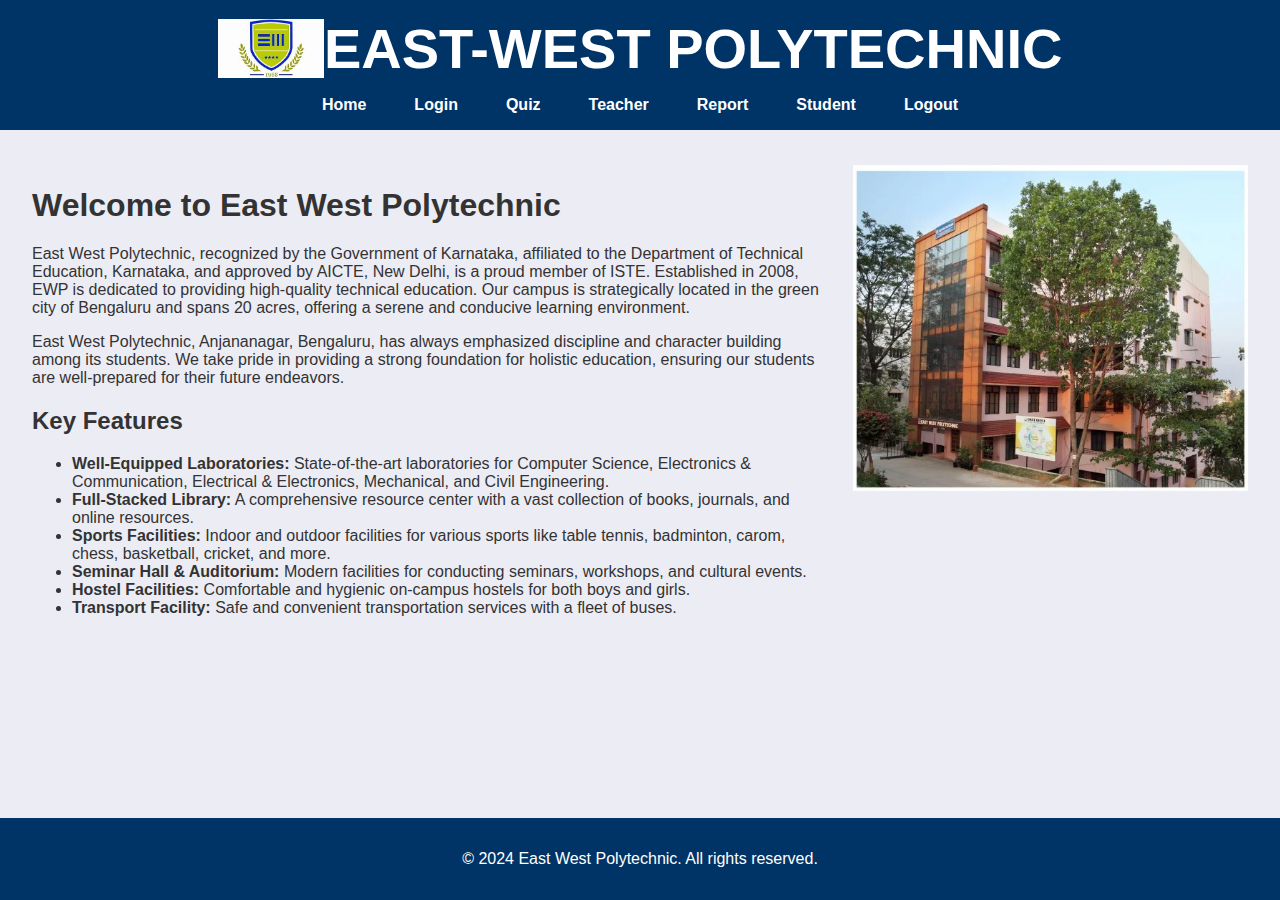
<file: index.html>
<!DOCTYPE html>
<html lang="en">
<head>
    <meta charset="UTF-8">
    <meta name="viewport" content="width=device-width, initial-scale=1.0">
    <title>East West Polytechnic</title>
    <link rel="stylesheet" href="style.css"> </head>
<body>
 
    <header>
        <div id="logo-container">
            <img id="logo" src="ewp.jpg" alt="East West Polytechnic Logo">
        </div>
        <h1 id="college-title">EAST-WEST POLYTECHNIC</h1>
    </header>

    <nav>
        <ul>
            <li><a href="index.html">Home</a></li>
            <li><a href="login.html">Login</a></li>
            <li><a href="#" id="quiz">Quiz</a></li>
            <li><a href="#" id="teacher">Teacher</a></li>
            <li><a href="#" id="report">Report</a></li>
            <li><a href="Student.html">Student</a></li>
            <li><a href="#" onclick="adminLogout()">Logout</a></li>
        </ul>
    </nav>

    <main>
        <div id="content">
            <div id="text-container">
                <h1>Welcome to East West Polytechnic</h1>
                <p>East West Polytechnic, recognized by the Government of Karnataka, affiliated to the Department of Technical Education, Karnataka, and approved by AICTE, New Delhi, is a proud member of ISTE. Established in 2008, EWP is dedicated to providing high-quality technical education. Our campus is strategically located in the green city of Bengaluru and spans 20 acres, offering a serene and conducive learning environment.</p>

                <p>East West Polytechnic, Anjananagar, Bengaluru, has always emphasized discipline and character building among its students. We take pride in providing a strong foundation for holistic education, ensuring our students are well-prepared for their future endeavors.</p>

                <h2>Key Features</h2>
                <ul>
                    <li><strong>Well-Equipped Laboratories:</strong> State-of-the-art laboratories for Computer Science, Electronics & Communication, Electrical & Electronics, Mechanical, and Civil Engineering.</li>
                    <li><strong>Full-Stacked Library:</strong> A comprehensive resource center with a vast collection of books, journals, and online resources.</li>
                    <li><strong>Sports Facilities:</strong> Indoor and outdoor facilities for various sports like table tennis, badminton, carom, chess, basketball, cricket, and more.</li>
                    <li><strong>Seminar Hall & Auditorium:</strong> Modern facilities for conducting seminars, workshops, and cultural events.</li>
                    <li><strong>Hostel Facilities:</strong> Comfortable and hygienic on-campus hostels for both boys and girls.</li>
                    <li><strong>Transport Facility:</strong> Safe and convenient transportation services with a fleet of buses.</li>
                </ul>
            </div>
            <div id="image-container">
                <img id="college-image" src="ewp-2.jpg" alt="East West Polytechnic Building">
            </div>
        </div>
    </main>

    <footer>
        <p>&copy; 2024 East West Polytechnic. All rights reserved.</p>
    </footer>

</body>
</html>
</file>
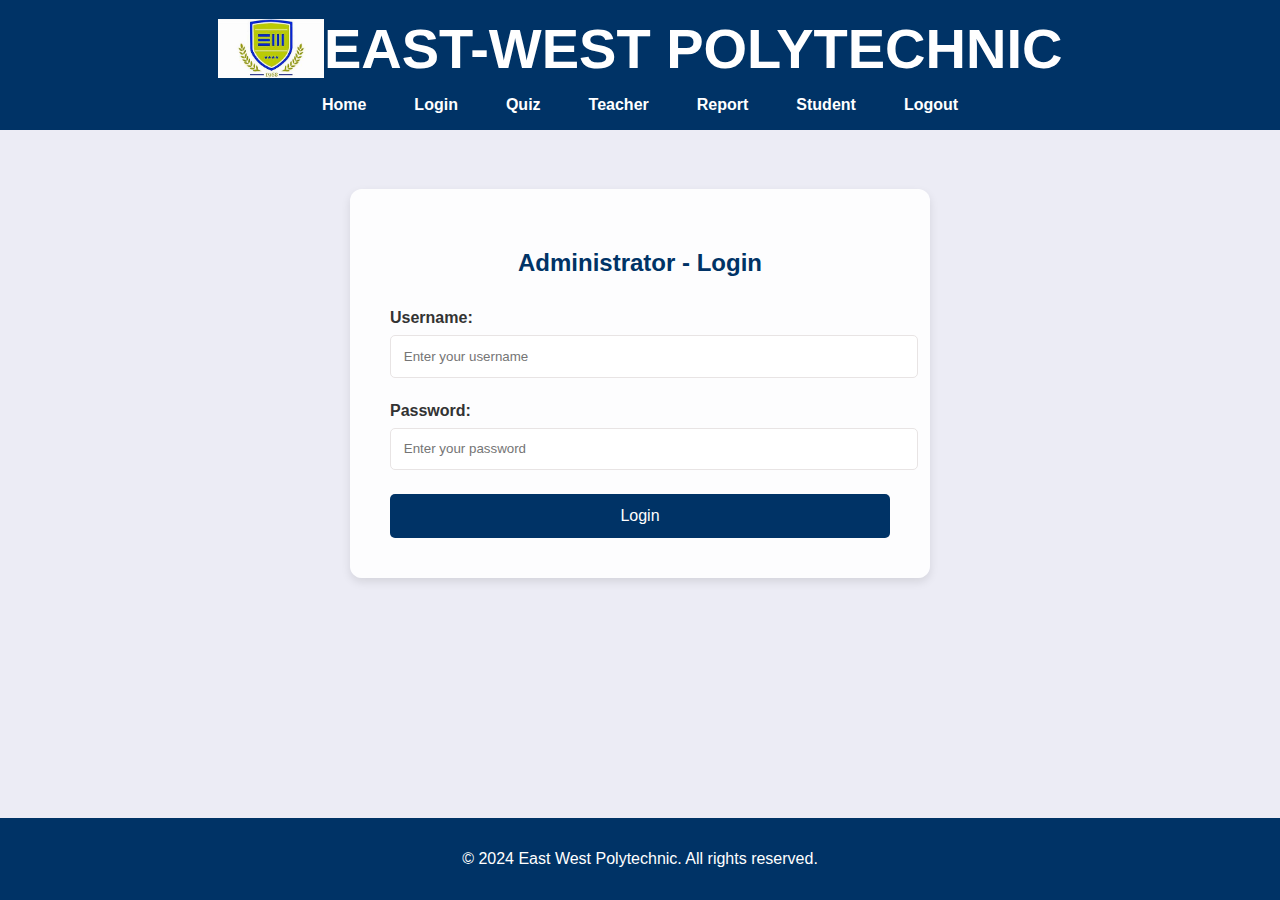
<file: login.html>
<!DOCTYPE html>
<html lang="en">
<head>
    <meta charset="UTF-8">
    <meta name="viewport" content="width=device-width, initial-scale=1.0">
    <title>Admin Login - East West Polytechnic</title>
    <link rel="stylesheet" href="style.css">
</head>
<body>
    <header>
        <div id="logo-container">
            <img id="logo" src="ewp.jpg" alt="East West Polytechnic Logo">
        </div>
        <h1 id="college-title">EAST-WEST POLYTECHNIC</h1>
    </header>

    <nav>
        <ul>
            <li><a href="index.html">Home</a></li>
            <li><a href="login.html">Login</a></li>
            <li><a href="#" id="quiz">Quiz</a></li>
            <li><a href="#" id="teacher">Teacher</a></li>
            <li><a href="#" id="report">Report</a></li>
            <li><a href="Student.html">Student</a></li>
            <li><a href="#" onclick="adminLogout()">Logout</a></li>
        </ul>
    </nav>

    <main>
        <div id="login-container">
            <h2>Administrator - Login</h2>
            <form id="login-form">
                <div class="form-group">
                    <label for="username">Username:</label>
                    <input type="text" id="username" name="username" placeholder="Enter your username">
                </div>
                <div class="form-group">
                    <label for="password">Password:</label>
                    <input type="password" id="password" name="password" placeholder="Enter your password">
                </div>
                <p id="error-message" class="error" style="display: none; color: red; font-weight: bold;">
                    Incorrect username or password. Please try again.
                </p>
                <button type="submit">Login</button>
            </form>
        </div>
    </main>

    <footer>
        <p>&copy; 2024 East West Polytechnic. All rights reserved.</p>
    </footer>

    <script src="script.js"></script>
</body>
</html>
</file>
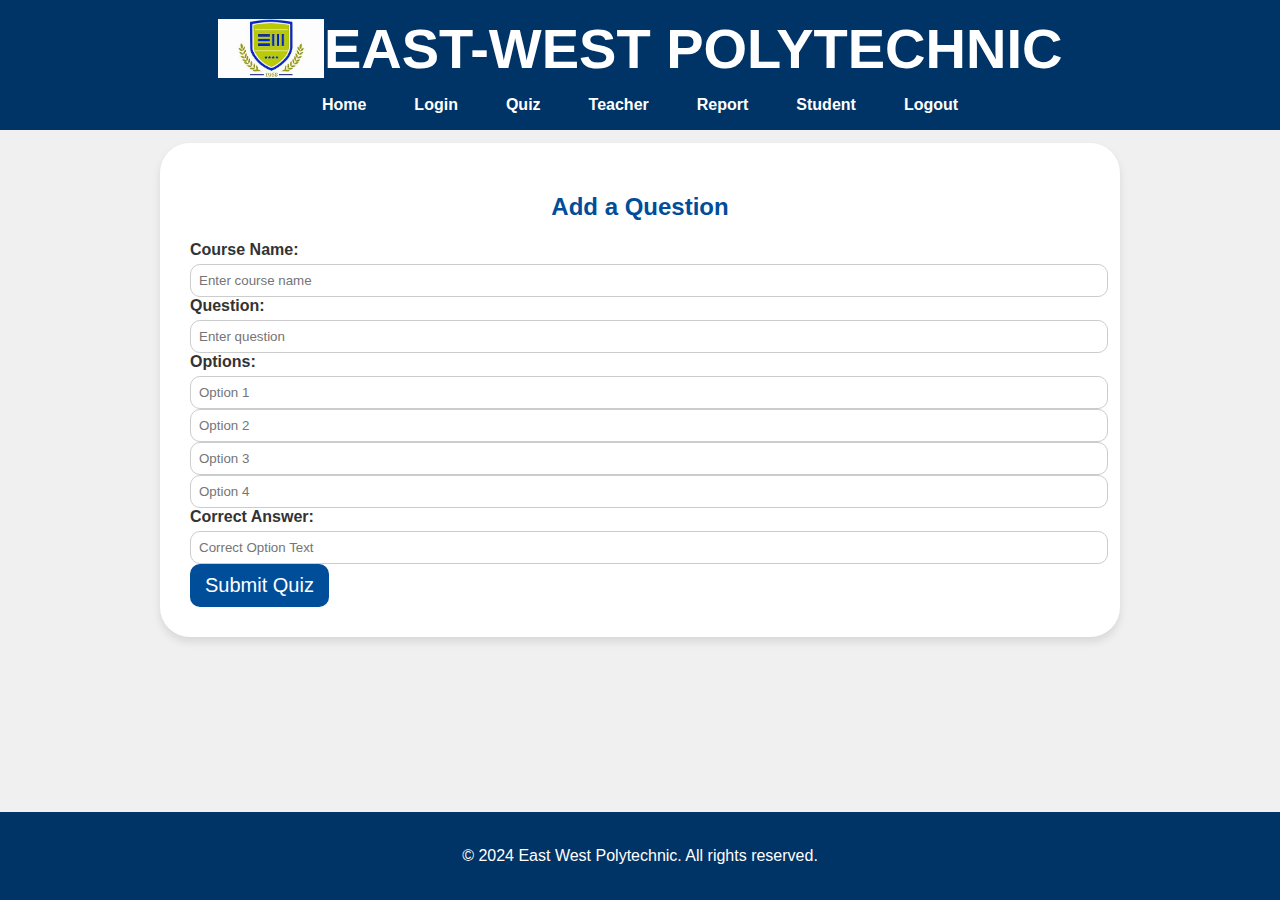
<file: Quiz.html>
<!DOCTYPE html>
<html lang="en">
<head>
    <meta charset="UTF-8">
    <meta name="viewport" content="width=device-width, initial-scale=1.0">
    <title>Quiz - East West Polytechnic</title>
    <link rel="stylesheet" href="Quiz.css">
</head>
<body>
    <header>
        <div id="logo-container">
            <img id="logo" src="ewp.jpg" alt="East West Polytechnic Logo">
        </div>
        <h1 id="college-title">EAST-WEST POLYTECHNIC</h1>
    </header>

    <nav>
        <ul>
            <li><a href="index.html">Home</a></li>
            <li><a href="login.html">Login</a></li>
            <li><a href="Quiz.html">Quiz</a></li>
            <li><a href="Teacher.html">Teacher</a></li>
            <li><a href="Report.html">Report</a></li>
            <li><a href="Student.html">Student</a></li>
            <li><a href="#" onclick="adminLogout()">Logout</a></li>
        </ul>
    </nav>

    <main>
        <div id="quiz-container">
            <h2>Add a Question</h2>
            <form id="quiz-form">
                <label for="course">Course Name:</label>
                <input type="text" id="course" placeholder="Enter course name" required>
                
                <label for="question">Question:</label>
                <input type="text" id="question" placeholder="Enter question" required>
                
                <label>Options:</label>
                <input type="text" class="option" placeholder="Option 1" required>
                <input type="text" class="option" placeholder="Option 2" required>
                <input type="text" class="option" placeholder="Option 3" required>
                <input type="text" class="option" placeholder="Option 4" required>
                
                <label for="correct-answer">Correct Answer:</label>
                <input type="text" id="correct-answer" placeholder="Correct Option Text" required>
                
                <button type="submit">Submit Quiz</button>
            </form>
            <div id="success-message" style="display: none; color: green;">
                Quiz successfully added!
            </div>
        </div>
    </main>

    <footer>
        <p>&copy; 2024 East West Polytechnic. All rights reserved.</p>
    </footer>

    <script>
        document.getElementById("quiz-form").addEventListener("submit", function (e) {
            e.preventDefault();

            const course = document.getElementById("course").value.trim();
            const question = document.getElementById("question").value.trim();
            const options = Array.from(document.querySelectorAll(".option")).map(opt => opt.value.trim());
            const correctAnswer = document.getElementById("correct-answer").value.trim();

            if (!course || !question || options.includes("") || !correctAnswer) {
                alert("Please fill in all fields.");
                return;
            }

            const quizzes = JSON.parse(localStorage.getItem("quizzes")) || [];
            let courseIndex = quizzes.findIndex(q => q.course === course);

            if (courseIndex === -1) {
                quizzes.push({ course, questions: [] });
                courseIndex = quizzes.length - 1;
            }

            quizzes[courseIndex].questions.push({ question, options, correctAnswer });

            localStorage.setItem("quizzes", JSON.stringify(quizzes));

            document.getElementById("success-message").style.display = "block";
            setTimeout(() => {
                window.location.href = "Teacher.html";
            }, 1500);

            document.getElementById("quiz-form").reset();
        });
    </script>
    <script src="Quiz.js"></script>
</body>
</html>
</file>
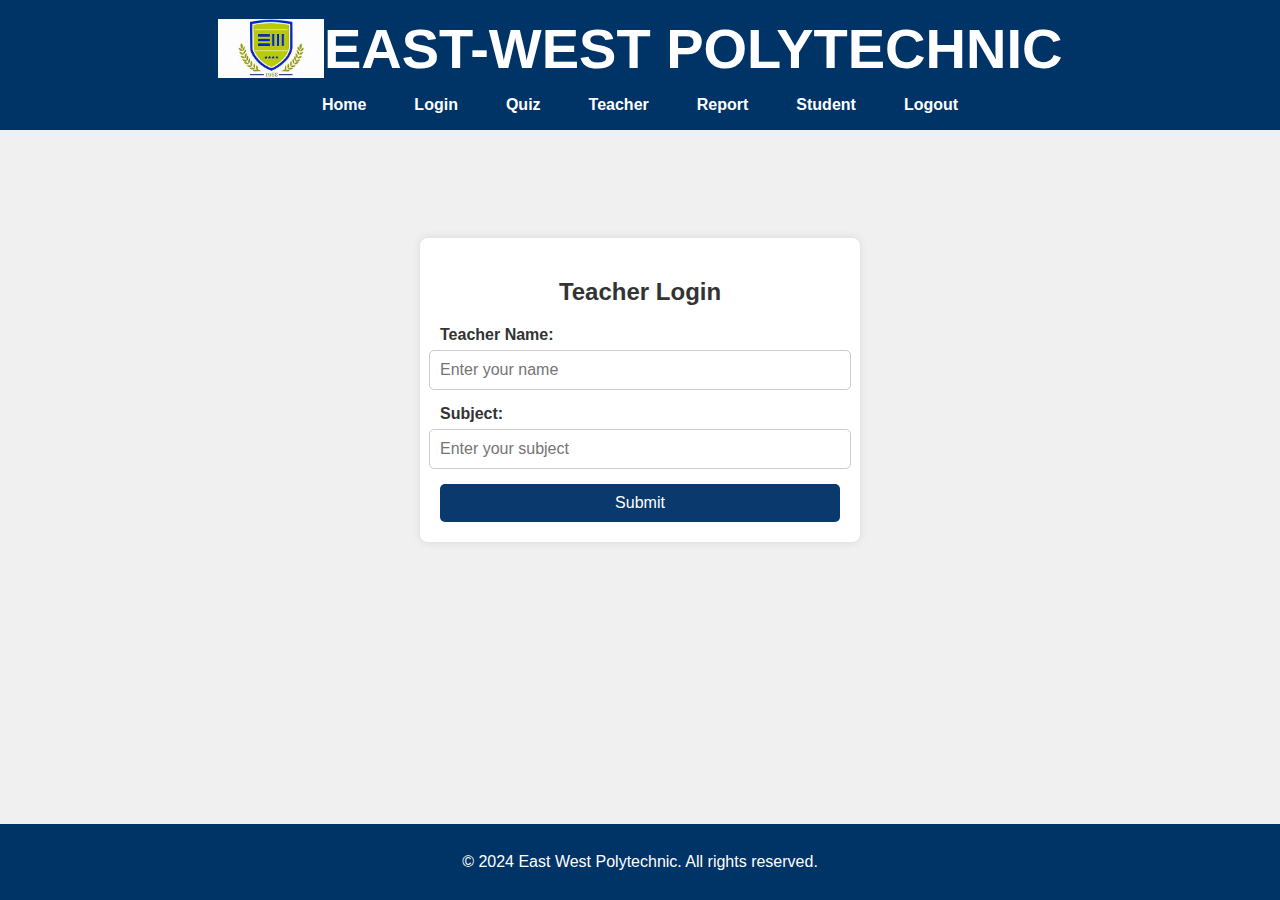
<file: Report.html>
<!DOCTYPE html>
<html lang="en">
<head>
    <meta charset="UTF-8">
    <meta name="viewport" content="width=device-width, initial-scale=1.0">
    <title>Student Report - East West Polytechnic</title>
    <script src="https://cdn.sheetjs.com/xlsx-latest/package/dist/xlsx.full.min.js"></script>
    <link rel="stylesheet" href="Report.css">
</head>
<body>
    <header>
        <div id="logo-container">
            <img id="logo" src="ewp.jpg" alt="East West Polytechnic Logo">
        </div>
        <h1 id="college-title">EAST-WEST POLYTECHNIC</h1>
    </header>

    <nav>
        <ul>
            <li><a href="index.html">Home</a></li>
            <li><a href="login.html">Login</a></li>
            <li><a href="Quiz.html">Quiz</a></li>
            <li><a href="Teacher.html">Teacher</a></li>
            <li><a href="#" onclick="showTeacherLogin()">Report</a></li>
            <li><a href="Student.html">Student</a></li>
            <li><a href="#" onclick="adminLogout()">Logout</a></li>
        </ul>
    </nav>

    <main id="login-section">
        <div class="login-container">
            <h2>Teacher Login</h2>
            <label for="teacherName">Teacher Name:</label>
            <input type="text" id="teacherName" placeholder="Enter your name" required>
            <label for="subject">Subject:</label>
            <input type="text" id="subject" placeholder="Enter your subject" required>
            <button onclick="showReport()">Submit</button>
        </div>
    </main>

    <main id="report-section" style="display:none;">
        <div class="report-container">
            <table>
                <thead>
                    <tr>
                        <th>Sl. No</th>
                        <th>Name</th>
                        <th>Registration No.</th>
                        <th>Subject</th>
                        <th>Marks</th>
                        <th>Percentage</th>
                        <th>Action</th>
                    </tr>
                </thead>
                <tbody id="reportTableBody"></tbody>
            </table>
            <button class="button" onclick="exportToExcel()">Preview (Edit in Excel)</button>
            <input type="file" id="fileInput" style="display:none;" onchange="importFromExcel()">
            <button class="button" onclick="document.getElementById('fileInput').click()">Upload Updated Excel</button>
        </div>
    </main>

    <footer>
        <p>&copy; 2024 East West Polytechnic. All rights reserved.</p>
    </footer>

    <script>
        function showTeacherLogin() {
            document.getElementById("login-section").style.display = "block";
            document.getElementById("report-section").style.display = "none";
        }

        function showReport() {
            let selectedSubject = document.getElementById("subject").value;
            if (!selectedSubject) {
                alert("Please select a subject.");
                return;
            }

            let studentResults = JSON.parse(localStorage.getItem("studentResults")) || [];
            let filteredResults = studentResults.filter(student => student.subject === selectedSubject);
            let tableBody = document.getElementById("reportTableBody");
            tableBody.innerHTML = filteredResults.map((student, index) => `
                <tr>
                    <td>${index + 1}</td>
                    <td>${student.name}</td>
                    <td>${student.regNo}</td>
                    <td>${student.subject}</td>
                    <td>${student.score}/${student.totalQuestions}</td>
                    <td>${student.percentage}%</td>
                    <td>
                        <button class="delete-btn" onclick="deleteRecord(${index})">Delete</button>
                    </td>
                </tr>
            `).join("");

            document.getElementById("login-section").style.display = "none";
            document.getElementById("report-section").style.display = "block";
        }

        function deleteRecord(index) {
            let studentResults = JSON.parse(localStorage.getItem("studentResults")) || [];
            if (confirm("Are you sure you want to delete this record?")) {
                studentResults.splice(index, 1);
                localStorage.setItem("studentResults", JSON.stringify(studentResults));
                showReport();
            }
        }

        function exportToExcel() {
            let studentResults = JSON.parse(localStorage.getItem("studentResults")) || [];
            if (studentResults.length === 0) {
                alert("No records to export.");
                return;
            }
            let ws = XLSX.utils.json_to_sheet(studentResults);
            let wb = XLSX.utils.book_new();
            XLSX.utils.book_append_sheet(wb, ws, "Student Report");
            XLSX.writeFile(wb, "Student_Report.xlsx");
        }

        function importFromExcel() {
            let file = document.getElementById("fileInput").files[0];
            if (!file) {
                alert("Please select an Excel file.");
                return;
            }
            let reader = new FileReader();
            reader.readAsArrayBuffer(file);
            reader.onload = function (e) {
                let data = new Uint8Array(e.target.result);
                let workbook = XLSX.read(data, { type: 'array' });
                let sheetName = workbook.SheetNames[0];
                let sheet = workbook.Sheets[sheetName];
                let studentResults = XLSX.utils.sheet_to_json(sheet);
                localStorage.setItem("studentResults", JSON.stringify(studentResults));
                showReport();
                alert("Student records updated successfully!");
            };
        }

        function adminLogout() {
            localStorage.removeItem("adminLoggedIn");
            alert("You have been logged out.");
            window.location.href = "index.html";
        }
    </script>
</body>
</html>
</file>
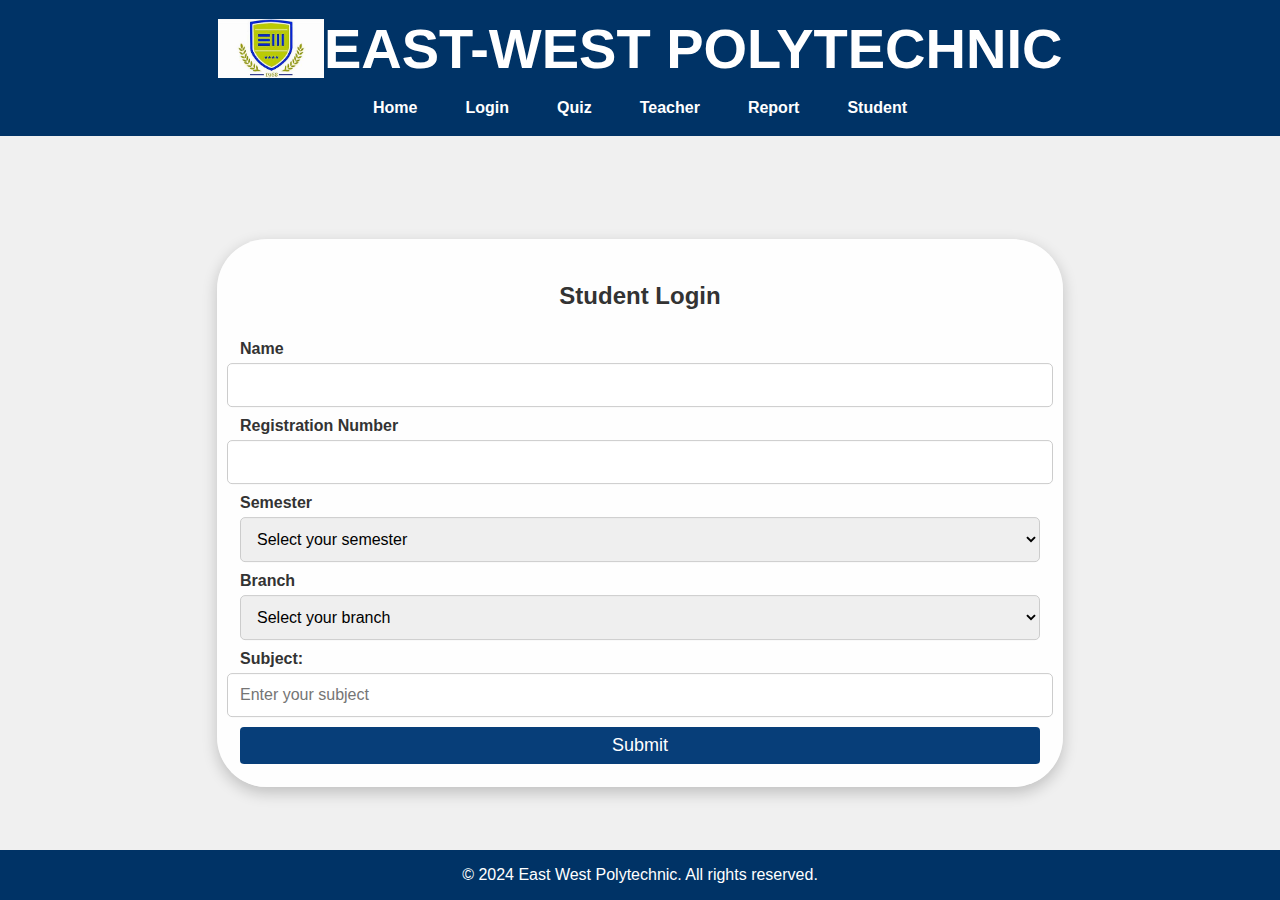
<file: Student.html>
<!DOCTYPE html>
<html lang="en">
<head>
    <meta charset="UTF-8">
    <meta name="viewport" content="width=device-width, initial-scale=1.0">
    <title>Student Login - East West Polytechnic</title>
    <link rel="stylesheet" href="Student.css">
</head>
<body>
    <header>
        <div id="logo-container">
            <img id="logo" src="ewp.jpg" alt="East West Polytechnic Logo">
        </div>
        <h1 id="college-title">EAST-WEST POLYTECHNIC</h1>
    </header>

    <nav>
        <ul>
            <li><a href="index.html">Home</a></li>
            <li><a href="login.html">Login</a></li>
            <li><a href="#" id="quiz">Quiz</a></li>
            <li><a href="#" id="teacher">Teacher</a></li>
            <li><a href="#" id="report">Report</a></li>
            <li><a href="Student.html">Student</a></li>
        </ul>
    </nav>
    <main>
    <div class="login-container">
        <h2>Student Login</h2>
        <form id="studentForm">
            <label for="name">Name</label>
            <input type="text" id="name" required>

            <label for="regNo">Registration Number</label>
            <input type="text" id="regNo" required>

            <label for="semester">Semester</label>
            <select id="semester" required>
                <option value="" disabled selected>Select your semester</option>
                <option value="1">1</option>
                <option value="2">2</option>
                <option value="3">3</option>
                <option value="4">4</option>
                <option value="5">5</option>
                <option value="6">6</option>
            </select>

            <label for="branch">Branch</label>
            <select id="branch" required>
                <option value="" disabled selected>Select your branch</option>
                <option value="CSE">Computer Science</option>
                <option value="ECE">Electronics</option>
                <option value="EEE">Electrical</option>
                <option value="MECH">Mechanical</option>
                <option value="CIVIL">Civil</option>
            </select>

            <label for="subject">Subject:</label>
            <input type="text" id="subject" placeholder="Enter your subject" required>

            <button type="submit">Submit</button>
        </form>
    </div>
    </main>

    <footer>
    <p>&copy; 2024 East West Polytechnic. All rights reserved.</p>
    </footer>

    <script>
        document.getElementById("studentForm").addEventListener("submit", function(event) {
            event.preventDefault();
            
            let name = document.getElementById("name").value;
            let regNo = document.getElementById("regNo").value;
            let semester = document.getElementById("semester").value;
            let branch = document.getElementById("branch").value;
            let subject = document.getElementById("subject").value;

            if (!name || !regNo || !semester || !branch || !subject) {
                alert("Please fill all fields.");
                return;
            }

            // Store student details in localStorage
            localStorage.setItem("studentName", name);
            localStorage.setItem("studentRegNo", regNo);
            localStorage.setItem("studentSemester", semester);
            localStorage.setItem("studentBranch", branch);
            localStorage.setItem("studentSubject", subject);

            alert("Login successful! Redirecting to test page...");
            window.location.href = "test.html"; // Redirect to test page
        });
    </script>
</body>
</html>
</file>
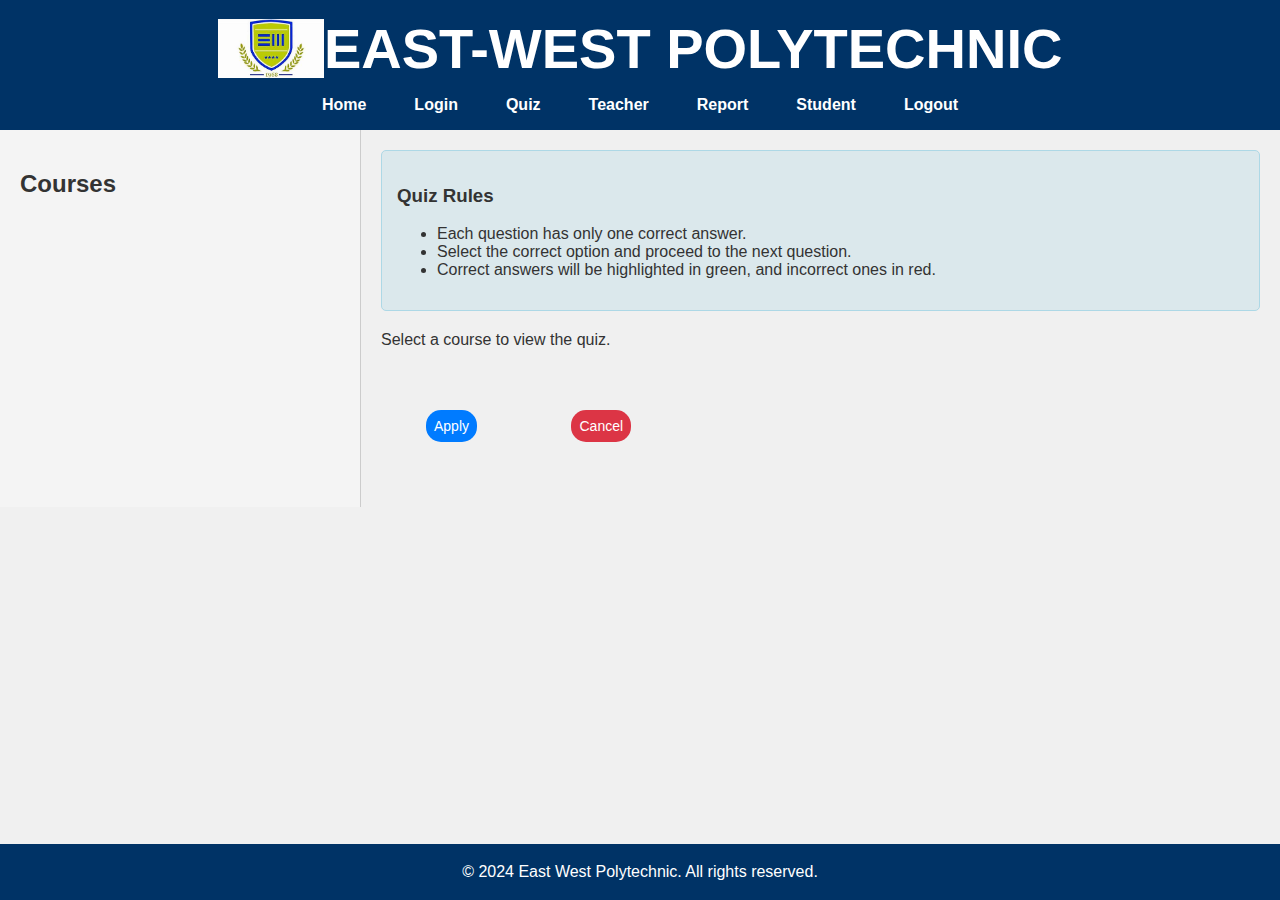
<file: Teacher.html>
<!DOCTYPE html>
<html lang="en">
<head>
    <meta charset="UTF-8">
    <meta name="viewport" content="width=device-width, initial-scale=1.0">
    <title>Quiz - East West Polytechnic</title>
    <link rel="stylesheet" href="Teacher.css"> </head>
</head>
<body>
    <header>
        <div id="logo-container">
            <img id="logo" src="ewp.jpg" alt="East West Polytechnic Logo">
        </div>
        <h1 id="college-title">EAST-WEST POLYTECHNIC</h1>
    </header>

    <nav>
        <ul>
            <li><a href="index.html">Home</a></li>
            <li><a href="login.html">Login</a></li>
            <li><a href="Quiz.html">Quiz</a></li>
            <li><a href="Teacher.html">Teacher</a></li>
            <li><a href="Report.html">Report</a></li>
            <li><a href="Student.html">Student</a></li>
            <li><a href="#" onclick="adminLogout()">Logout</a></li>
        </ul>
    </nav>

    <main>
        <div id="course-list">
            <h2>Courses</h2>
            <div id="courses">
                <!-- Dynamic Course List -->
            </div>
        </div>

        <div id="quiz-sheet">
            <div id="rules">
                <h3>Quiz Rules</h3>
                <ul>
                    <li>Each question has only one correct answer.</li>
                    <li>Select the correct option and proceed to the next question.</li>
                    <li>Correct answers will be highlighted in green, and incorrect ones in red.</li>
                </ul>
            </div>
            <div id="questions">
                <p>Select a course to view the quiz.</p>
            </div>
            <div>
                <button class="applyButton">Apply</button>
                <button class="cancel-btn">Cancel</button>
            </div>
        </div>
    </main>

    <footer>
        <p>&copy; 2024 East West Polytechnic. All rights reserved.</p>
    </footer>
    <script src="Teacher.js"></script>
</body>
</html>
</file>
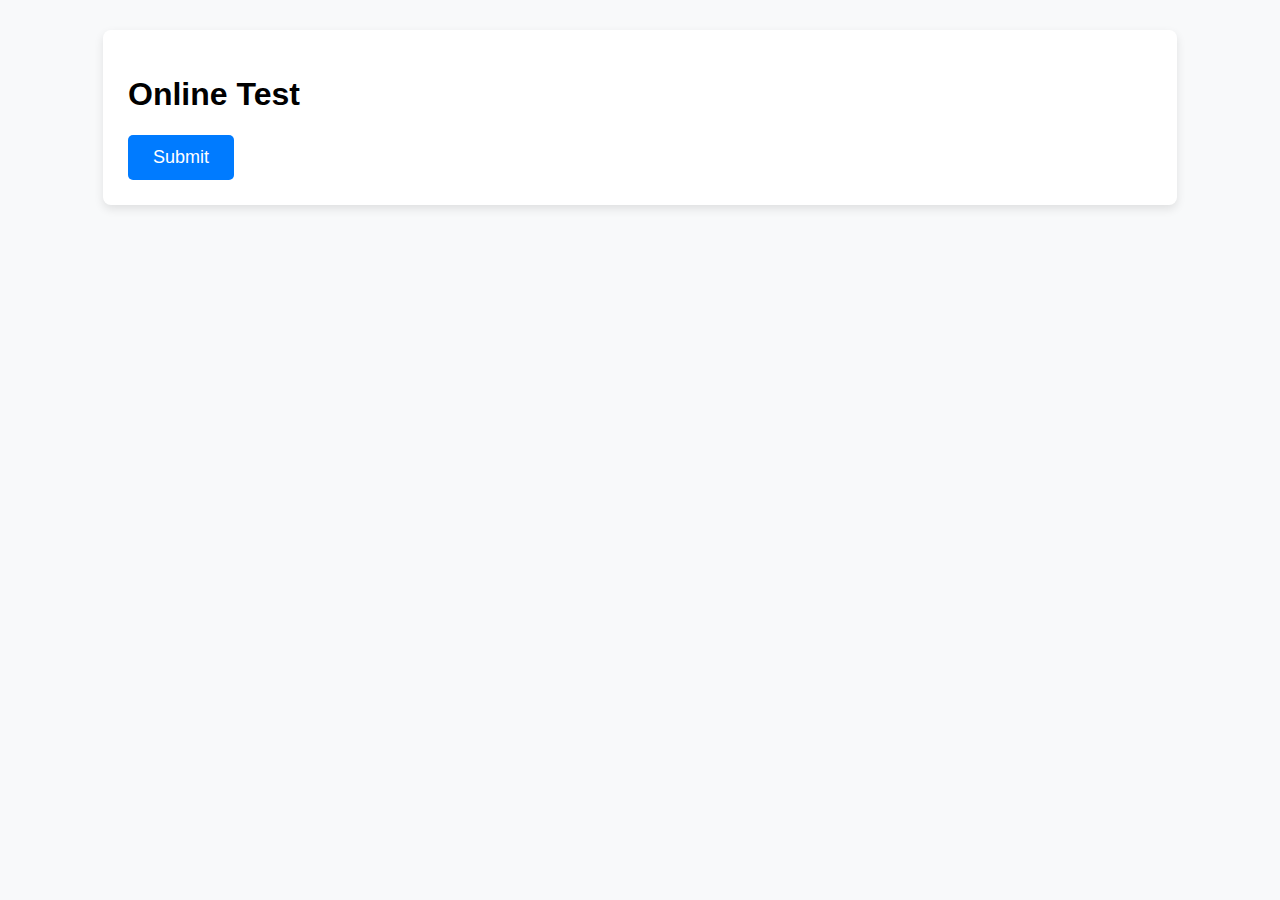
<file: test.html>
<!DOCTYPE html>
<html lang="en">
<head>
    <meta charset="UTF-8">
    <meta name="viewport" content="width=device-width, initial-scale=1.0">
    <title>Online Test</title>
    <link rel="stylesheet" href="test.css">
</head>
<body>
    <div class="test-container">
        <h1>Online Test</h1>
        <h2 id="student-info"></h2>
        <div id="questions-container"></div>
        <button id="submitTest">Submit</button>
    </div>

    <script src="test.js"></script>
</body>
</html>
</file>
<file: style.css>
/* General Styles */
body {
    font-family: sans-serif;
    margin: 0;
    padding: 0;
    background-color: #ececf5; /* Light gray background */
    color: #333; /* Dark gray text */
}

/* Header Styles */
header {
    background-color: #003366; /* Navy blue header */
    display: flex;
    align-items: center; /* Vertically center items */
    justify-content: center; /* Space between left, center, and right */
    padding: 1rem 2rem; /* Padding for spacing */
    position: fixed;
    top: 0;
    width: 100%;
    box-sizing: border-box;
    z-index: 1000; /* Ensure header stays on top */
}

/* Logo Container */
#logo-container {
    display: flex;
    align-items: left;
}

#logo {
    max-height: 60px; /* Adjust as needed for proper sizing */
    height: auto;
    width: auto;
}

/* Title Container */
#title-container {
    flex: 1;
    text-align: center;
}

#college-title {
    font-size: 3.5rem; /* Adjust for emphasis */
    font-weight: bold;
    color: #fff; /* White text for visibility */
    margin: 0;
}

/* Right Placeholder for Balance */
#right-placeholder {
    width: 60px; /* Same width as the logo to balance the layout */
}

/* Navigation Styles */
nav {
    background-color: #003366; /* Navy blue navigation */
    padding: 1rem 0;
    margin-top: 80px; /* Space below fixed header */
}

nav ul {
    list-style: none;
    text-align: center;
    margin: 0;
    padding: 0;
    display: flex;
    justify-content: center;
}

nav li {
    margin: 0 1.5rem;
}

nav a {
    color: #fff;
    text-decoration: none;
    font-weight: bold;
    font-size: 1rem;
}

nav a:hover {
    text-decoration: underline;
}

/* Main Content Styles */
main {
    padding: 2rem;
    margin-top: 0.2rem; /* Adjust as needed */
}

/* Content Alignment */
#content {
    display: flex;
    justify-content: left;
    max-width: 1500px;
    margin: auto;
}

#text-container {
    flex: 2;
    padding-right: 2rem;
}

#image-container {
    flex: 1;
    text-align: center;
}

#college-image {
    max-width: 100%;
    height: auto;
}

/* Footer Styles */
footer {
    background-color: #003366;
    color: #fff;
    text-align: center;
    padding: 1rem 0;
    position: fixed;
    bottom: 0;
    width: 100%;
}

/* Login Page Styles */
#login-container {
    background-color: rgba(255, 255, 255, 0.9); /* Semi-transparent white */
    padding: 2.5rem;
    border-radius: 12px;
    max-width: 500px;
    margin: 1.5rem auto;
    text-align: center;
    box-shadow: 0 4px 10px rgba(0, 0, 0, 0.1);
}

#login-container h2 {
    color: #003366;
    margin-bottom: 2rem;
}

.form-group {
    margin-bottom: 1.5rem;
    text-align: left;
}

.form-group label {
    display: block;
    font-weight: bold;
    margin-bottom: 0.5rem;
}

.form-group input {
    width: 100%;
    padding: 0.8rem;
    border: 1px solid #e8e4e4;
    border-radius: 5px;
}

button {
    width: 100%;
    padding: 0.8rem;
    background-color: #003366;
    color: white;
    border: none;
    border-radius: 5px;
    font-size: 1rem;
    cursor: pointer;
}

button[type="submit"]:hover {
    background-color: #002b5c; /* Slightly darker on hover */
}

#error-message {
    color: red;
    margin-top: 1rem;
    display: none; /* Hidden initially */
}

.footer-note {
    margin-top: 1.5rem;
    font-size: 0.9rem;
    color: #666;
}

.footer-note a {
    color: #003366;
    text-decoration: none;
    font-weight: bold;
}

.footer-note a:hover {
    text-decoration: underline;
}

/* Responsive Adjustments */
@media (max-width: 768px) {
    header {
        flex-direction: column;
        align-items: flex-start;
    }

    #title-container {
        text-align: center;
        width: 100%;
        margin-top: 0.5rem;
    }

    #right-placeholder {
        display: none; /* Hide placeholder on smaller screens */
    }

    nav ul {
        flex-direction: column;
    }

    nav li {
        margin: 0.5rem 0;
    }

    #login-container {
        margin: 10rem auto 2rem; /* Adjust spacing for smaller screens */
    }
}
</file>
<file: Quiz.css>
/* General Styles */
body {
    font-family: sans-serif;
    margin: 0;
    padding: 0;
    background-color: #f0f0f0; /* Light gray background */
    color: #333; /* Dark gray text */
}

/* Header Styles */
header {
    background-color: #003366; /* Navy blue header */
    display: flex;
    align-items: center; /* Vertically center items */
    justify-content: center; /* Space between left, center, and right */
    padding: 1rem 2rem; /* Padding for spacing */
    position: fixed;
    top: 0;
    width: 100%;
    box-sizing: border-box;
    z-index: 1000; /* Ensure header stays on top */
}

/* Logo Container */
#logo-container {
    display: flex;
    align-items: left;
}

#logo {
    max-height: 60px; /* Adjust as needed for proper sizing */
    height: auto;
    width: auto;
}

/* Title Container */
#title-container {
    flex: 1;
    text-align: center;
}

#college-title {
    font-size: 3.5rem; /* Adjust for emphasis */
    font-weight: bold;
    color: #fff; /* White text for visibility */
    margin: 0;
}

/* Right Placeholder for Balance */
#right-placeholder {
    width: 60px; /* Same width as the logo to balance the layout */
}

/* Navigation Styles */
nav {
    background-color: #003366; /* Navy blue navigation */
    padding: 1rem 0;
    margin-top: 80px; /* Space below fixed header */
}

nav ul {
    list-style: none;
    text-align: center;
    margin: 0;
    padding: 0;
    display: flex;
    justify-content: center;
}

nav li {
    margin: 0 1.5rem;
}

nav a {
    color: #fff;
    text-decoration: none;
    font-weight: bold;
    font-size: 1rem;
}

nav a:hover {
    text-decoration: underline;
}
main {
    max-width: 900px;
    margin: 13px auto;
    background: white;
    padding: 30px;
    border-radius: 30px;
    box-shadow: 0 5px 8px rgba(0, 0, 0, 0.1);
}

h2 {
    text-align: center;
    color: #004d99;
}

.form-group {
    margin-bottom: 15px;
}

label {
    font-weight: bold;
    display: block;
    margin-bottom: 5px;
}

input, textarea {
    width: 100%;
    padding: 8px;
    border: 1px solid #ccc;
    border-radius: 10px;
}

textarea {
    resize: none;
}

.options-group label {
    display: flex;
    align-items: center;
    margin-bottom: 10px;
}

.options-group input[type="radio"] {
    margin-right: 10px;
}

button {
    background-color: #004d99;
    color: white;
    border: none;
    padding: 10px 15px;
    border-radius: 10px;
    cursor: auto;
    font-size: 20px;
}

button:hover {
    background-color: #003366;
}

#success-message {
    text-align: center;
    color: green;
    font-weight: bold;
    margin-top: 10px;
}
/* Footer Styles */
footer {
    background-color: #003366;
    color: #fff;
    text-align: center;
    padding: 1.2rem 0;
    position: fixed;
    bottom: 0;
    width: 100%;
}
</file>
<file: Report.css>
/* General Styles */
body {
    font-family: sans-serif;
    margin: 0;
    padding: 0;
    background-color: #f0f0f0; /* Light gray background */
    color: #333; /* Dark gray text */
}

/* Header Styles */
header {
    background-color: #003366; /* Navy blue header */
    display: flex;
    align-items: center; /* Vertically center items */
    justify-content: center; /* Space between left, center, and right */
    padding: 1rem 2rem; /* Padding for spacing */
    position: fixed;
    top: 0;
    width: 100%;
    box-sizing: border-box;
    z-index: 1000; /* Ensure header stays on top */
}

/* Logo Container */
#logo-container {
    display: flex;
    align-items: left;
}

#logo {
    max-height: 60px; /* Adjust as needed for proper sizing */
    height: auto;
    width: auto;
}

/* Title Container */
#title-container {
    flex: 1;
    text-align: center;
}

#college-title {
    font-size: 3.5rem; /* Adjust for emphasis */
    font-weight: bold;
    color: #fff; /* White text for visibility */
    margin: 0;
}

/* Right Placeholder for Balance */
#right-placeholder {
    width: 60px; /* Same width as the logo to balance the layout */
}

/* Navigation Styles */
nav {
    background-color: #003366; /* Navy blue navigation */
    padding: 1rem 0;
    margin-top: 80px; /* Space below fixed header */
}

nav ul {
    list-style: none;
    text-align: center;
    margin: 0;
    padding: 0;
    display: flex;
    justify-content: center;
}

nav li {
    margin: 0 1.5rem;
}

nav a {
    color: #fff;
    text-decoration: none;
    font-weight: bold;
    font-size: 1rem;
}

nav a:hover {
    text-decoration: underline;
}
/* Report Container */
.report-container {
    width: 97%;
    padding: 20px;
    background-color: white;
    border-radius: 10px;
    box-shadow: 0px 10px 20px rgba(0, 0, 0, 0.2);
    text-align: center;
    margin: 10px auto 60px;
    max-height: 100vh; /* Ensures proper display */
    overflow: hidden; /* Prevents unwanted scrolling outside */
}

/* Scrollable Table Container */
.table-container {
    max-height: 100vh; /* Ensures it fits well */
    overflow-y: auto; /* Enables scrolling */
    border-radius: 10px;
    border: 1px solid #ddd;
}

/* Table Styles */
table {
    width: 100%;
    border-collapse: 36;
}

/* Fixed Table Header */
thead {
    position: sticky;
    top: 0;
    background-color: #222093;
    color: white;
    z-index: 10;
}

/* Table Row Styling */
th, td {
    padding: 10px;
    border: 1px solid #ddd;
    text-align: center;
    white-space: nowrap;
}

th {
    background-color: #222093;
    color: white;
}

/* No Data Message */
.no-data {
    color: gray;
    font-size: 18px;
    margin-top: 20px;
}

/* Delete Button */
.delete-btn {
    background-color: red;
    color: white;
    border: none;
    padding: 5px 10px;
    cursor: pointer;
    border-radius: 5px;
}

.delete-btn:hover {
    background-color: darkred;
}

/* General Button Styles */
.button {
    margin-top: 10px;
    padding: 10px 15px;
    font-size: 16px;
    background-color: rgb(56, 19, 148);
    color: white;
    border: none;
    border-radius: 5px;
    cursor: pointer;
}

.button:hover {
    background-color: darkgray;
}

/* Teacher Login Container */
.login-container {
    width: 100%;
    max-width: 400px;
    background: #fff;
    padding: 20px;
    border-radius: 8px;
    box-shadow: 0 0 10px rgba(0, 0, 0, 0.1);
    text-align: center;
    margin: 108px auto; /* Push it down to avoid overlap with fixed header */
    display: flex;
    flex-direction: column;
    align-items: center;
}

/* Teacher Login Inputs */
.login-container label {
    display: block;
    text-align: left;
    margin-bottom: 6px;
    font-weight: bold;
    width: 100%;
}

.login-container input,
.login-container select {
    width: 100%;
    padding: 10px;
    margin-bottom: 15px;
    border: 1px solid #ccc;
    border-radius: 5px;
    font-size: 16px;
}

/* Login Button */
.login-container button {
    width: 100%;
    padding: 10px;
    background: #0a3a6d;
    color: white;
    border: none;
    border-radius: 5px;
    font-size: 16px;
    cursor: pointer;
    transition: background 0.3s ease;
}

.login-container button:hover {
    background: #0e3d70;
}

/* Footer Styles */
footer {
    background-color: #003366;
    color: #fff;
    text-align: center;
    padding: 0.8rem 0;
    position: fixed;
    bottom: 0;
    width: 100%;
}
</file>
<file: Student.css>
/* General Styles */
body {
    font-family: sans-serif;
    margin: 0;
    padding: 0;
    background-color: #f0f0f0; /* Light gray background */
    color: #333; /* Dark gray text */
}

/* Header Styles */
header {
  background-color: #003366;
  display: flex;
  align-items: center;
  justify-content: center;
  padding: 1rem 2rem;
  position: fixed;
  top: 0;
  width: 100%;
  box-sizing: border-box;
  z-index: 1000;
}

/* Logo Container */
#logo-container {
  display: flex;
  align-items: left;
}

#logo {
  max-height: 60px; /* Adjust as needed for proper sizing */
  height: auto;
  width: auto;
}


#title-container {
  flex: 1;
  text-align: center;
}

#college-title {
  font-size: 3.5rem;
  font-weight: bold;
  color: #fff;
  margin: 0;
}

/* Navigation Styles */
nav {
  background-color: #003366;
  padding: 0.2rem 0;
  margin-top: 80px;
}

nav ul {
  list-style: none;
  text-align: center;
  padding: 0;
  display: flex;
  justify-content: center;
}

nav li {
  margin: 0 1.5rem;
}

nav a {
  color: #fff;
  text-decoration: none;
  font-weight: bold;
  font-size: 1rem;
}

nav a:hover {
  text-decoration: underline;
}

/* Login Form Container */
.login-container {
  background: rgba(255, 255, 255, 0.9); /* White with slight transparency */
  padding: 23px;
  border-radius: 50px;
  box-shadow: 0px 5px 15px rgba(0, 0, 0, 0.2);
  width: 300%;
  max-width: 800px;
  text-align: center;
  position: absolute;
  top: 57%;
  left: 50%;
  transform: translate(-50%, -50%);
}

.login-title {
  font-size: 26px;
  color: #333;
  margin-bottom: 20px;
}

/* Form Styles */
form {
  display: flex;
  flex-direction: column;
  align-items: center;
}

label {
  font-weight: bold;
  text-align: left;
  width: 100%;
  margin-top: 10px;
}

input, select {
  width: 100%;
  padding: 12px;
  margin-top: 5px;
  border: 1px solid #ccc;
  border-radius: 5px;
  font-size: 16px;
}

/* Submit Button */
button {
  background-color: #073e79;
  color: white;
  padding: 8px;
  font-size: 18px;
  border: none;
  border-radius: 4px;
  cursor: pointer;
  width: 100%;
  margin-top: 10px;
}

button:hover {
  background-color: #094380;
}

/* Footer */
footer {
  background-color: #003366;
  color: white;
  text-align: center;
  padding: 0.1px 0;
  position: fixed;
  bottom: 0;
  width: 100%;
}

/* Responsive Design */
@media (max-width: 768px) {
  #college-title {
    font-size: 2rem;
  }

  .login-container {
    width: 20%;
  }
}

@media (max-width: 400px) {
  nav ul {
    flex-direction: column;
    align-items: center;
  }

  nav li {
    margin: 6px 0;
  }
}
</file>
<file: Teacher.css>
/* General Styles */
body {
    font-family: sans-serif;
    margin: 0;
    padding: 0;
    background-color: #f0f0f0; /* Light gray background */
    color: #333; /* Dark gray text */
}

/* Header Styles */
header {
    background-color: #003366; /* Navy blue header */
    display: flex;
    align-items: center; /* Vertically center items */
    justify-content: center; /* Space between left, center, and right */
    padding: 1rem 2rem; /* Padding for spacing */
    position: fixed;
    top: 0;
    width: 100%;
    box-sizing: border-box;
    z-index: 1000; /* Ensure header stays on top */
}

/* Logo Container */
#logo-container {
    display: flex;
    align-items: left;
}

#logo {
    max-height: 60px; /* Adjust as needed for proper sizing */
    height: auto;
    width: auto;
}

/* Title Container */
#title-container {
    flex: 1;
    text-align: center;
}

#college-title {
    font-size: 3.5rem; /* Adjust for emphasis */
    font-weight: bold;
    color: #fff; /* White text for visibility */
    margin: 0;
}

/* Right Placeholder for Balance */
#right-placeholder {
    width: 60px; /* Same width as the logo to balance the layout */
}

/* Navigation Styles */
nav {
    background-color: #003366; /* Navy blue navigation */
    padding: 1rem 0;
    margin-top: 80px; /* Space below fixed header */
}

nav ul {
    list-style: none;
    text-align: center;
    margin: 0;
    padding: 0;
    display: flex;
    justify-content: center;
}

nav li {
    margin: 0 1.5rem;
}

nav a {
    color: #fff;
    text-decoration: none;
    font-weight: bold;
    font-size: 1rem;
}

nav a:hover {
    text-decoration: underline;
}

main {
    display: flex;
    flex: 1;
}

#course-list {
    width: 25%;
    background-color: #f4f4f4;
    padding: 20px;
    border-right: 1px solid #ccc;
    overflow-y: auto;
}

#quiz-sheet {
    flex: 1;
    padding: 20px;
    overflow-y: auto;
    position: relative;
}

/* Container for quiz questions */
.quiz-container {
    width: 80%;
    max-width: 300px;
    margin: 0 auto;
    padding: 20px;
    background-color: white;
    border-radius: 8px;
    box-shadow: 0 4px 8px rgba(0, 0, 0, 0.1);
}
/* Styling for each question */
.question {
    background-color: #fafafa;
    padding: 15px;
    margin-bottom: 10px;
    border: 1px solid #ddd;
    border-radius: 2px;
}


#rules {
    background-color: rgba(173, 216, 230, 0.3);
    padding: 15px;
    border: 1px solid #ADD8E6;
    border-radius: 5px;
    margin-bottom: 20px;
}

.course-item {
    display: flex;
    justify-content: space-between;
    align-items: center;
    margin-bottom: 15px;
    padding: 10px;
    border: 1px solid #ccc;
    border-radius: 5px;
    background-color: #fff;
}

.course-item button {
    background-color: #1712af;
    color: white;
    border: none;
    padding: 5px 10px;
    cursor: pointer;
    border-radius: 5px;
}

.course-item button:hover {
    background-color: #150674;
}
/* Delete Button Styling */
.delete-btn {
    background-color: #ff4d4d;
    color: rgb(251, 248, 248);
    border: none;
    padding: 10px 15px;
    border-radius: 5px;
    cursor: pointer;
    transition: background-color 0.3s ease;
}

.delete-btn:hover {
    background-color: #e60000;
}


footer {
    background-color: #950c0c;
    color: rgb(227, 219, 219);
    text-align: center;
    padding: 10px 0;
}


.delete-question-btn {
    background-color: #ff4d4d;
    color: white;
    border: none;
    padding: 5px 10px;
    border-radius: 5px;
    cursor: pointer;
    transition: background-color 0.3s ease;
}

.delete-question-btn:hover {
    background-color: #e60000;
}

.question p {
    font-weight: bold;
    margin-bottom: 9px;
}

/* Styling for MCQ options */
.question label {
    display: block; /* Ensures each label appears on a new line */
    margin: 7px 0; /* Adds space between each option */
    cursor: pointer; /* Adds a pointer cursor for better UX */
    font-size: 1rem; /* Standard font size for options */
}

.question input[type="radio"] {
    margin-right: 8px; /* Space between radio button and text */
    vertical-align: middle; /* Aligns radio buttons with text */
}
.question label.correct {
    background-color: lightgreen;
}

.question label.wrong {
    background-color: lightcoral;
}
.applyButton {
    background-color: #007bff; /* Blue for Update */
    color: white;
    border: none;
    padding: 8px ;
    margin: 45px;
    cursor: pointer;
    border-radius: 15px;
    font-size: 14px;
    transition: 0.3s;
}

.cancel-btn {
    background-color: #dc3545; /* Red for Cancel */
    color: white;
    border: none;
    padding: 8px ;
    margin: 45px;
    cursor: pointer;
    border-radius: 15px;
    font-size: 14px;
    transition: 0.3s;
}

.applyButton:hover {
    background-color: #0056b3;
}

.cancel-btn:hover {
    background-color: #a71d2a;
}

/* Footer Styles */
footer {
    background-color: #003366;
    color: #fff;
    text-align: center;
    padding: 0.2rem 0;
    position: fixed;
    bottom: 0;
    width: 100%;
}
</file>
<file: test.css>
/* General Styles */
body {
    font-family: Arial, sans-serif;
    background-color: #f8f9fa;
    margin: 0;
    padding: 0;
    display: flex;
    flex-direction: column;
    align-items: center;
    justify-content: center;
}

/* Header */
header {
    width: 100%;
    background-color: #003366;
    color: white;
    text-align: center;
    padding: 15px 0;
    font-size: 22px;
    font-weight: bold;
}

/* Main Container */
.test-container {
    background: white;
    width: 80%;
    margin: 30px auto;
    padding: 25px;
    border-radius: 8px;
    box-shadow: 0 4px 10px rgba(0, 0, 0, 0.1);
}

/* Question Alignment Like Google Forms */
.question {
    font-size: 18px;
    font-weight: bold;
    margin-bottom: 10px;
    color: #333;
}

/* Options Styling */
.options {
    display: flex;
    flex-direction: column;
    margin-bottom: 20px;
}

.options label {
    display: flex;
    align-items: center;
    background: #fff;
    padding: 12px;
    margin: 5px 0;
    border-radius: 5px;
    border: 1px solid #ccc;
    cursor: pointer;
    transition: background 0.3s;
}

.options input {
    margin-right: 10px;
}

/* Highlight Selected Answer */
.options label:hover {
    background: #e0e0e0;
}

.options input:checked + label {
    background: #cce5ff;
    border-color: #007bff;
}

/* Submit Button - Centered */
.btn-container {
    text-align: center;
    margin-top: 20px;
}

button {
    background-color: #007bff;
    color: white;
    font-size: 18px;
    border: none;
    padding: 12px 25px;
    border-radius: 5px;
    cursor: pointer;
    transition: background 0.3s;
}

button:hover {
    background-color: #0056b3;
}

/* Footer */
footer {
    width: 100%;
    text-align: center;
    padding: 10px;
    background-color: #003366;
    color: white;
    position: fixed;
    bottom: 0;
}

/* Responsive Design */
@media (max-width: 768px) {
    .test-container {
        width: 90%;
    }
}
</file>
